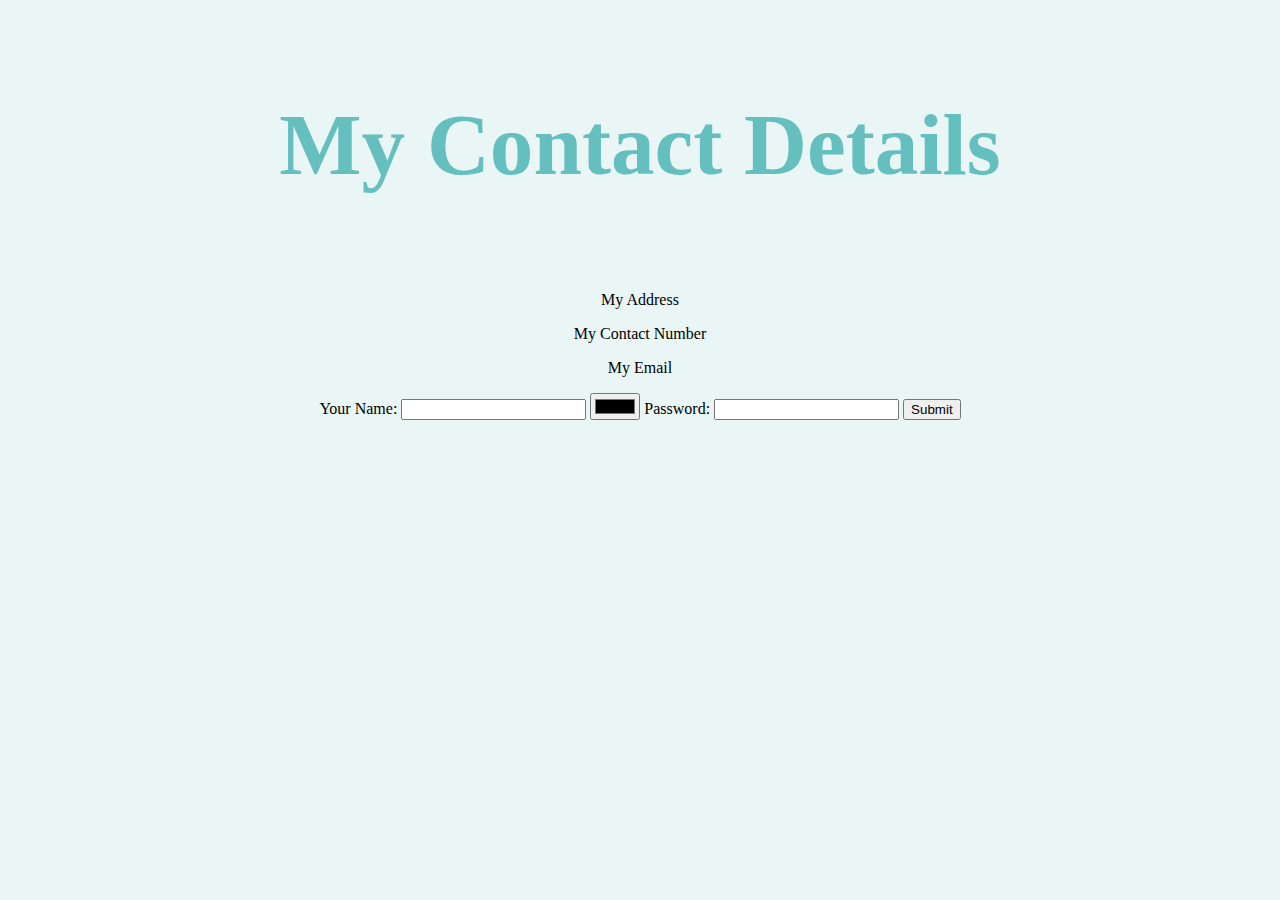
<file: HTML - Personal Site/contact-me.html>
<!DOCTYPE html>
<html lang="en" dir="ltr">
  <head>
    <meta charset="utf-8">
    <title>Contact Me</title>
    <link rel="stylesheet" href="css/styles.css">

  </head>
  <body>
    <h1>My Contact Details</h1>
    <p>My Address</p>
    <p>My Contact Number</p>
    <p>My Email</p>

    <form class="" action="index.html" method="post">
      <label>Your Name:</label>
      <input type="text" name="" value="">
      <input type="color" name="" value="">
      <label>Password:</label>
      <input type="password" name="" value="">
      <input type="Submit" name="">
    </form>
  </body>
</html>
</file>
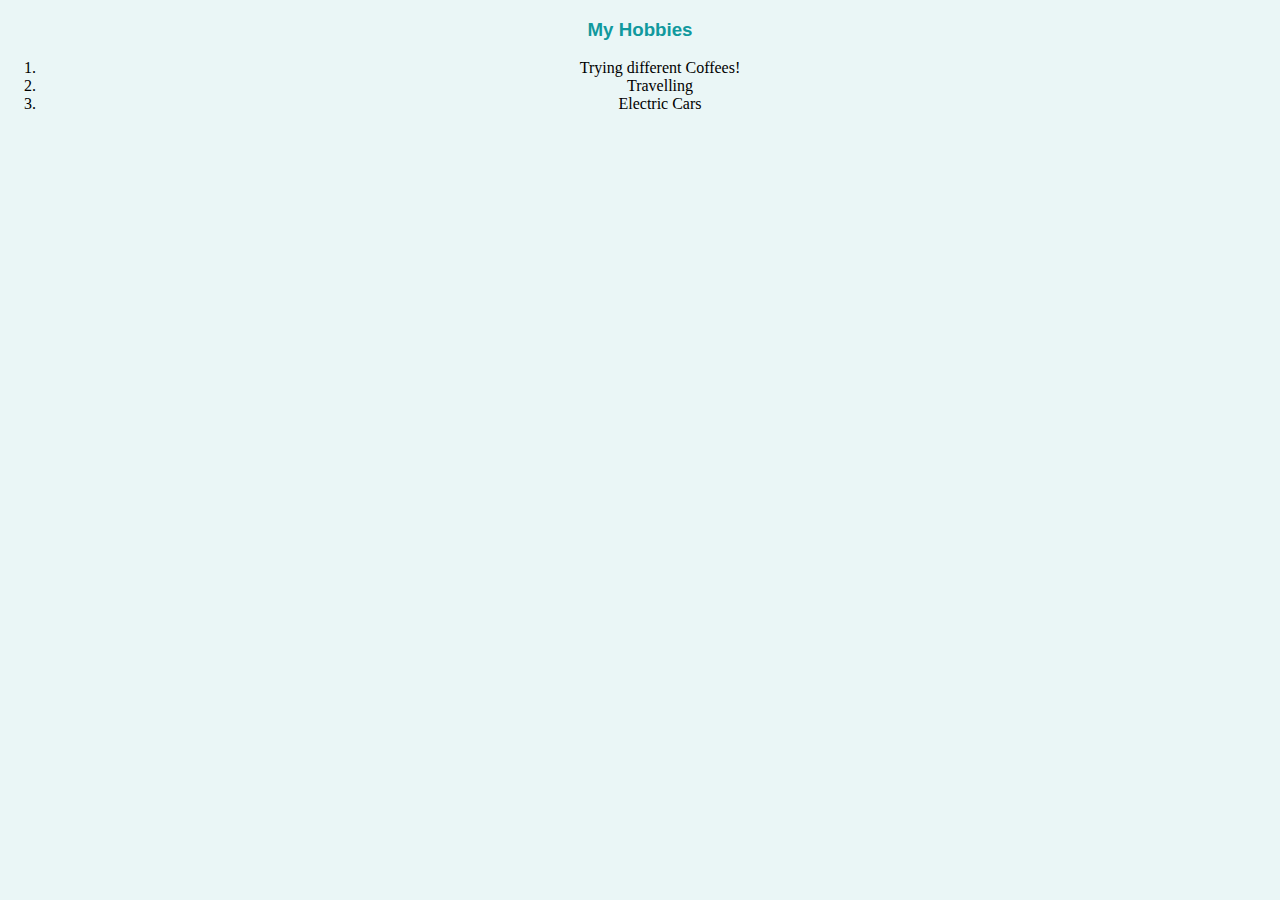
<file: HTML - Personal Site/Hobbies.html>
<!DOCTYPE html>
<html lang="en" dir="ltr">
  <head>
    <meta charset="utf-8">
    <link rel="stylesheet" href="css/styles.css">
  </head>
  <body>
    <h3>My Hobbies</h3>
      <ol>
        <li>Trying different Coffees!</li>
        <li>Travelling</li>
        <li>Electric Cars</li>
      </ol>
  </body>
</html>
</file>
<file: HTML - Personal Site/css/styles.css>
body {
  background-color: #EAF6F6;
  margin: 0;
  text-align: center;
  font-family: 'Merriweather', serif;
}
div {
  background-color: #EAF6F6;
  margin-left: 0;
  margin-right: 0;
  margin-top: 0;
}
h1 {
  font-family: 'Sacramento', cursive;
  font-size: 5.45em;
  line-height: 2;
  color: #66BFBF;
}
h2 {
  font-family: 'Montserrat', sans-serif;
  font-size: 2.5rem;
  color: #66BFBF;
  font-weight: normal;
}
h3 {
  font-family: 'Montserrat', sans-serif;
  color: #11999E;
}
hr {
  border-style: none;
  border-top-style: dotted;
  border-color: grey;
  border-width: 5px;
  width: 5%
}

.top-container {
  background-color: #E4F9F5;
  position:relative;
  padding-top: 100px;
}

.middle-container {

}

.bottom-container {

}
.pro {
  text-decoration: underline;
}

.skill-row {
  width: 50%;
  margin: 100px auto 100px auto;
  text-align: left;
  line-height: 2;
}

.top-cloud{
  position: absolute;
  right: 300px;
  top: 50px;
}

.bottom-cloud {
  position: absolute;
left: 300px;
bottom: 200px;
}

.code-img {
  width: 25%;
  float: left;
  margin-right: 30px;
}

.chilli-img {
  width: 25%;
  float: right;
  margin-left: 30px;
}
</file>
